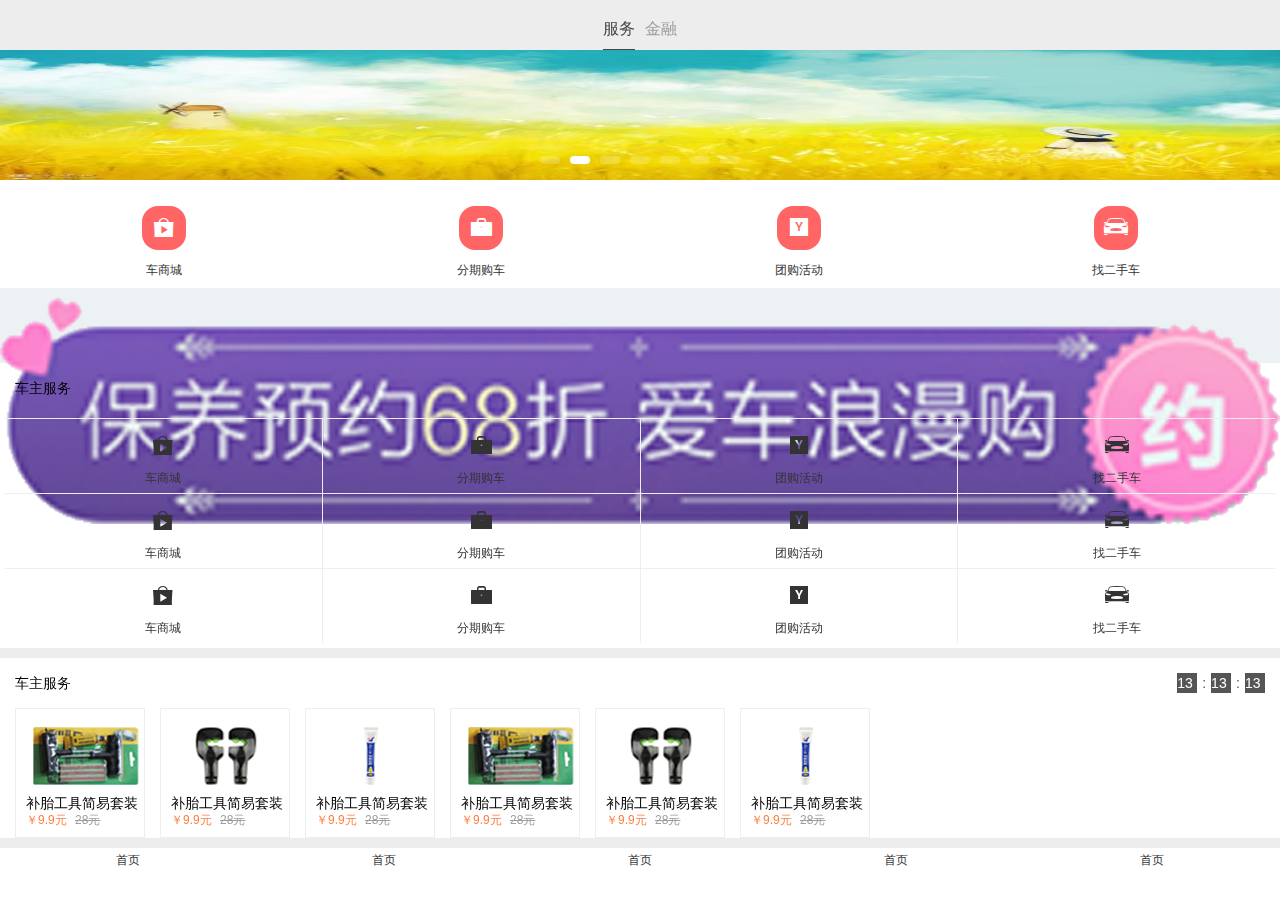
<file: index.html>
<!DOCTYPE html>
<html>
<head lang="en">
    <meta charset="UTF-8">
    <title></title>
    <meta http-equiv="X-UA-Compatible" content="IE=edge,chrome=1">
    <meta name="viewport" content="width=device-width,initial-scale=1,maximum-scale=1,user-scalable=no">
    <!--<meta name="description" content="">-->
    <!--<meta name="keywords" content="">-->
    <!--<meta name="author" content="">-->
    <meta name="format-detection" content="telephone=no,email=no,address=no">
    <link type="text/css" rel="stylesheet" href="Content/css/ionic.min.css"/>
    <link type="text/css" rel="stylesheet" href="Content/css/swiper.min.css"/>
    <link type="text/css" rel="stylesheet" href="Content/css/reset.css"/>
    <link type="text/css" rel="stylesheet" href="Content/css/common.css"/>
    <link type="text/css" rel="stylesheet" href="Content/css/style.css"/>
</head>
<body ng-app="myApp">
<header class="header" ng-include="'./App/View/include/header.html'"></header>
<section class="content">
    <ui-view></ui-view>
</section>
<footer class="footer" ng-include="'./App/View/include/footer.html'"></footer>

<script type="text/javascript" src="Script/jquery/jquery.min.js"></script>
<script type="text/javascript" src="Script/swiper/swiper.min.js"></script>
<script type="text/javascript" src="Script/iscroll/iscroll.js"></script>

<script type="text/javascript" src="Script/angular/angular.min.js"></script>
<script type="text/javascript" src="Script/angular-ui/angular-ui-router.min.js"></script>
<script type="text/javascript" src="Script/ionic/ionic.bundle.min.js"></script>

<script type="text/javascript" src="App/app.js"></script>

<script type="text/javascript" src="App/Service/ajaxServer.js"></script>
<script type="text/javascript" src="App/Service/carServer.js"></script>

<script type="text/javascript" src="App/Controller/carController.js"></script>

<script type="text/javascript" src="App/Directive/serverDirective.js"></script>


</body>
</html>
</file>
<file: Content/css/common.css>
/*
* @description:Common usage Styles
* @author:HaoNan
* @update:HaoNan (2015-08-1 8:30)
*/
@-webkit-viewport {
    width: device-width;
}

@-moz-viewport {
    width: device-width;
}

@-ms-viewport {
    width: device-width;
}

@-o-viewport {
    width: device-width;
}

@viewport {
    width: device-width;
}

body {
    font-family: "Microsoft Yahei", Helvetica, Arial, sans-serif;
    color: #333;
}

a {
    color: #666;
}

a:hover, a:focus {
    color: #666;
    text-decoration: none;
}

.block {
    display: block;
}

.float-left {
    float: left;
}

.float-right {
    float: right;
}

.float-none {
    float: none;
}

.margin-center {
    margin-left: auto;
    margin-right: auto;
    display: table;
    width: auto;
}

.text-justify {
    text-align: justify;
}

.text-underline {
    text-decoration: underline;
}

.text-top {
    vertical-align: top;
}

.text-middle {
    vertical-align: middle;
}

.text-bottom {
    vertical-align: bottom;
}

.text-nobr {
    white-space: nowrap;
    overflow: hidden;
    text-overflow: ellipsis;
}

.text-nowrap {
    display: -webkit-box;
    overflow: hidden;
    text-overflow: ellipsis;
    -webkit-box-orient: vertical;
    -webkit-line-clamp: 2;
}

.f0 {
    font-size: 0;
}

.f9 {
    font-size: .09rem;
}

.f10 {
    font-size: .1rem;
}

.f12 {
    font-size: .12rem;
}

.f14 {
    font-size: .14rem;
}

.f16 {
    font-size: .16rem;
}

.f18 {
    font-size: .18rem;
}

.f20 {
    font-size: .2rem;
}

.f24 {
    font-size: .24rem;
}

.f26 {
    font-size: .26rem;
}

.f32 {
    font-size: .32rem;
}

.f36 {
    font-size: .36rem;
}

.pos-relative {
    position: relative;
}

.pos-absolute {
    position: absolute;
}

.pos-static {
    position: static;
}

.text-dark {
    color: #000;
}

.text-light-dark {
    color: #666;
}

.text-jet-dark {
    color: #333;
}

.text-white, a.text-white {
    color: #fff;
}

.text-red, a.text-red {
    color: #ff4136;
}

.text-light-red, a.text-light-red {
    color: #f74d4d;
}

.text-blue, a.text-blue {
    color: #006666;
}

.text-highlight-blue, a.text-highlight-blue {
    color: #5badab;
}

.text-high-blue, a.text-high-blue {
    color: #4c6aae;
}

a.text-light-blue, .text-light-blue {
    color: #89afc3;
}

.text-orange, a.text-orange {
    color: #fa8100;
}

.text-dark-orange {
    color: #ff7200;
}

.text-gray, a.text-gray {
    color: #454545;
}

.text-light-gray {
    color: #a3a3a3;
}

.txt-idt1 {
    text-indent: 1rem;
}

.txt-idt2 {
    text-indent: 2rem;
}

.n {
    font-weight: normal;
    font-style: normal;
}

.b {
    font-weight: bold;
}

.i {
    font-style: italic;
}

.wf {
    width: 100%;
}

.hf {
    height: 100%;
}

.nowrap {
    white-space: nowrap;
}

.bk {
    word-wrap: break-word;
}

.rel {
    position: relative;
}

.abs {
    position: absolute;
}

.bg-navy {
    background-color: #001f3f;
}

.bg-blue {
    background-color: #0074d9;
}

.bg-aqua {
    background-color: #7fdbff;
}

.bg-teal {
    background-color: #39cccc;
}

.bg-olive {
    background-color: #3d9970;
}

.bg-green {
    background-color: #2ecc40;
}

.bg-lime {
    background-color: #01ff70;
}

.bg-yellow {
    background-color: #ffdc00;
}

.bg-orange {
    background-color: #ff851b;
}

.bg-danger {
    background-color: #ff4136;
}

.bg-fuchsia {
    background-color: #f012be;
}

.bg-purple {
    background-color: #b10dc9;
}

.bg-maroon {
    background-color: #85144b;
}

.bg-white {
    background-color: #ffffff;
}

.bg-gray {
    background-color: #aaaaaa;
}

.bg-light-gray {
    background-color: #f0efed;
}

.bg-silver {
    background-color: #dddddd;
}

.bg-black {
    background-color: #111111;
}

.bg-white {
    background-color: #fff;
}

.bg-none {
    background-image: none !important;
}

.bgfb {
    background-color: #fbfbfb;
}

.bgf5 {
    background-color: #f5f5f5;
}

.bgf0 {
    background-color: #f0f0f0;
}

.bgeb {
    background-color: #ebebeb;
}

.bge0 {
    background-color: #e0e0e0;
}

.bd1 {
    border: 1px solid #ddd;
}

.bd2 {
    border: 2px solid #ddd;
}

.bd3 {
    border: 3px solid #ddd;
}

.bd0 {
    border-width: 0;
}

.bdl0 {
    border-left: 0 !important;
}

.bdt1 {
    border-top: 1px solid #ccc;
}

.bdr1 {
    border-right: 1px solid #ccc;
}

.bdl1 {
    border-left: 1px solid #ccc;
}

.bdb1 {
    border-bottom: 1px solid #eee;
}

.ml0 {
    margin-left: 0;
}

.mr0 {
    margin-right: 0;
}

.mt0 {
    margin-top: 0;
}

.mb0 {
    margin-bottom: 0;
}

.pl0 {
    padding-left: 0;
}

.pr0 {
    padding-right: 0;
}

.pt0 {
    padding-top: 0;
}

.pb0 {
    padding-bottom: 0;
}

.mlf3 {
    margin-left: -3px;
}

.mlf5 {
    margin-left: -5px;
}

.mlf10 {
    margin-left: -10px;
}

.mrf15 {
    margin-right: -15px;
}

.mlrf15 {
    margin-left: -15px !important;
    margin-right: -15px !important;
}

.mtf3 {
    margin-top: -3px;
}

.mtf5 {
    margin-top: -5px;
}

.mtf10 {
    margin-top: -10px;
}

.mtf15 {
    margin-top: -15px;
}

.mt3 {
    margin-top: 3px;
}

.mt5 {
    margin-top: 5px;
}

.mt10 {
    margin-top: 10px;
}

.mt15 {
    margin-top: 15px;
}

.mt20 {
    margin-top: 20px;
}

.mt25 {
    margin-top: 25px;
}

.mt30 {
    margin-top: 30px;
}

.mt35 {
    margin-top: 35px;
}

.mt50 {
    margin-top: 50px;
}

.mb3 {
    margin-bottom: 3px;
}

.mb5 {
    margin-bottom: 5px;
}

.mb10 {
    margin-bottom: 10px;
}

.mb15 {
    margin-bottom: 15px;
}

.mb20 {
    margin-bottom: 20px;
}

.ml3 {
    margin-left: 3px;
}

.ml5 {
    margin-left: 5px;
}

.ml10 {
    margin-left: 10px;
}

.ml15 {
    margin-left: 15px;
}

.ml20 {
    margin-left: 20px;
}

.mr3 {
    margin-right: 3px;
}

.mr5 {
    margin-right: 5px;
}

.mr10 {
    margin-right: 10px;
}

.mr15 {
    margin-right: 15px;
}

.mr20 {
    margin-right: 20px;
}

.mr30 {
    margin-right: 30px;
}

.mr50 {
    margin-right: 50px;
}

.mlr1 {
    margin-left: 1px;
    margin-right: 1px;
}

.mlr3 {
    margin-left: 3px;
    margin-right: 3px;
}

.mlr5 {
    margin-left: 5px;
    margin-right: 5px;
}

.mlr10 {
    margin-left: 10px;
    margin-right: 10px;
}

.p1 {
    padding: 1px;
}

.p3 {
    padding: 3px;
}

.p5 {
    padding: 5px;
}

.p10 {
    padding: 10px;
}

.pt3 {
    padding-top: 3px;
}

.pt5 {
    padding-top: 5px;
}

.pt10 {
    padding-top: 10px;
}

.pt15 {
    padding-top: 15px;
}

.pt20 {
    padding-top: 20px;
}

.pt30 {
    padding-top: 30px;
}

.pt50 {
    padding-top: 50px;
}

.pb3 {
    padding-bottom: 3px;
}

.pb5 {
    padding-bottom: 5px;
}

.pb10 {
    padding-bottom: 10px;
}

.pb15 {
    padding-bottom: 15px;
}

.pb20 {
    padding-bottom: 20px;
}

.pb30 {
    padding-bottom: 30px;
}

.pb50 {
    padding-bottom: 50px;
}

.pl3 {
    padding-left: 3px;
}

.pl5 {
    padding-left: 5px;
}

.pl10 {
    padding-left: 10px !important;
}

.pl15 {
    padding-left: 15px;
}

.pl20 {
    padding-left: 20px;
}

.pl25 {
    padding-left: 25px;
}

.pl30 {
    padding-left: 30px;
}

.pr3 {
    padding-right: 3px;
}

.pr5 {
    padding-right: 5px;
}

.pr10 {
    padding-right: 10px !important;
}

.pr15 {
    padding-right: 15px;
}

.pr20 {
    padding-right: 20px;
}

.pr30 {
    padding-right: 30px;
}

.pr50 {
    padding-right: 50px;
}

.swiper-pagination-bullet-active {
    background-color: #666;
}

/*# sourcremappingURL=common.css.map */
</file>
<file: Content/css/style.css>
body {
  font-size: 0.12rem;
  position: absolute;
  top: 0;
  bottom: 0;
  width: 100%;
  display: flex;
  flex-direction: column;
  background-color: #EDEDED; }

.header {
  height: 0.5rem;
  position: relative; }
  .header h1 {
    text-align: center;
    height: 0.44rem; }
    .header h1 a {
      display: inline-block;
      height: 0.44rem;
      font-size: 0.16rem;
      line-height: 0.44rem;
      color: #9D9D9D;
      border-bottom: 2px solid #EDEDED;
      box-sizing: border-box; }
    .header h1 a.on {
      border-bottom: 2px solid #474747;
      color: #474747; }
  .header .search {
    position: absolute;
    right: 0.15rem;
    top: 0.14rem; }
    .header .search i {
      vertical-align: sub;
      font-size: 0.2rem; }

.footer {
  height: 0.5rem;
  background-color: #fff; }
  .footer ul {
    display: flex; }
    .footer ul li {
      flex-grow: 1;
      text-align: center; }
    .footer ul .top {
      line-height: 0.3rem; }
      .footer ul .top i {
        font-size: 0.24rem; }

.content {
  flex: 1;
  overflow-y: scroll; }
  .content .banner {
    height: 1.3rem; }
    .content .banner .swiper-wrapper {
      width: 100%; }
      .content .banner .swiper-wrapper .swiper-slide {
        width: 100%; }
        .content .banner .swiper-wrapper .swiper-slide img {
          width: 100%; }
    .content .banner .swiper-pagination-bullet {
      width: 20px;
      border-radius: 4px;
      background-color: #fff; }
  .content .list {
    height: 1.08rem;
    background-color: #fff;
    margin-bottom: 0; }
    .content .list ul li {
      text-align: center; }
      .content .list ul li .top {
        width: 0.44rem;
        height: 0.44rem;
        line-height: 0.44rem;
        text-align: center;
        border-radius: 0.16rem;
        background-color: #FF6565;
        margin: 0.15rem auto 0.1rem; }
        .content .list ul li .top i {
          font-size: 0.24rem;
          color: #fff;
          vertical-align: sub; }
  .content .logo {
    height: 0.75rem;
    background-color: #ECF1F4;
    padding-top: 0.1rem; }
    .content .logo img {
      width: 100%; }
  .content .detail {
    margin-bottom: 0.1rem;
    background-color: #fff; }
    .content .detail > h2 {
      line-height: 0.5rem;
      font-weight: normal;
      font-size: 0.14rem;
      padding-left: 0.15rem;
      position: relative; }
      .content .detail > h2 span {
        position: absolute;
        right: 0.1rem;
        color: #555; }
        .content .detail > h2 span em {
          display: inline-block;
          width: 0.2rem;
          height: 0.2rem;
          line-height: 0.2rem;
          background-color: #555;
          color: #fff;
          margin-top: 0.1rem;
          margin-right: 0.05rem;
          margin-left: 0.05rem; }
    .content .detail ul li {
      text-align: center;
      border-top: 1px solid #eee;
      border-right: 1px solid #eee; }
      .content .detail ul li:last-child {
        border-right: none; }
      .content .detail ul li .top {
        width: 0.44rem;
        height: 0.44rem;
        line-height: 0.44rem;
        text-align: center;
        border-radius: 0.16rem;
        margin: 0 auto; }
        .content .detail ul li .top i {
          font-size: 0.24rem;
          vertical-align: sub; }
    .content .detail .scroll {
      width: 100%;
      overflow: hidden;
      height: 1.3rem;
      padding-bottom: 0.1rem; }
      .content .detail .scroll .lists {
        width: 3000px;
        height: 1.3rem; }
        .content .detail .scroll .lists > dl {
          float: left;
          width: 1.3rem;
          height: 1.3rem;
          border: 1px solid #eee;
          margin-left: 0.15rem; }
          .content .detail .scroll .lists > dl dt {
            height: 0.86rem;
            padding: 0.18rem 0.15rem 0.1rem 0.17rem;
            text-align: center; }
            .content .detail .scroll .lists > dl dt img {
              height: 100%; }
          .content .detail .scroll .lists > dl dd {
            text-align: left;
            padding-left: 0.1rem; }
            .content .detail .scroll .lists > dl dd h2 {
              font-size: 0.14rem; }
            .content .detail .scroll .lists > dl dd p {
              color: #FC7E40; }
              .content .detail .scroll .lists > dl dd p span {
                color: #9D9D9D;
                padding-left: 0.05rem;
                text-decoration: line-through; }
    .content .detail .active {
      display: flex;
      border-top: 1px solid #eee; }
      .content .detail .active dl {
        flex-grow: 1;
        width: 33.3%; }
        .content .detail .active dl:nth-child(2) {
          border-right: 1px solid #eee;
          border-left: 1px solid #eee; }
        .content .detail .active dl dd {
          padding-left: 0.15rem; }
          .content .detail .active dl dd h2 {
            padding-top: 0.11rem;
            font-size: 0.14rem; }
          .content .detail .active dl dd p {
            line-height: 0.27rem;
            color: #FC7E40; }
        .content .detail .active dl dt {
          padding-left: 0.12rem;
          padding-right: 0.15rem; }
          .content .detail .active dl dt img {
            width: 100%; }
    .content .detail .carList {
      display: flex;
      flex-wrap: wrap; }
      .content .detail .carList dl {
        flex-grow: 1;
        width: 50%; }
        .content .detail .carList dl dt {
          padding: 0.2rem; }
          .content .detail .carList dl dt img {
            width: 100%; }
        .content .detail .carList dl dd {
          padding-left: 0.15rem;
          padding-right: 0.15rem; }
          .content .detail .carList dl dd h2 {
            font-weight: normal;
            font-size: 0.14rem;
            line-height: 0.5rem; }
          .content .detail .carList dl dd h3 {
            font-size: 0.12rem;
            font-weight: normal; }
          .content .detail .carList dl dd p {
            line-height: 0.65rem; }
            .content .detail .carList dl dd p span {
              color: #FC7E40; }
            .content .detail .carList dl dd p s {
              padding-left: 0.1rem; }
    .content .detail .load {
      text-align: center;
      line-height: 0.3rem; }

/*# sourceMappingURL=style.css.map */
</file>
